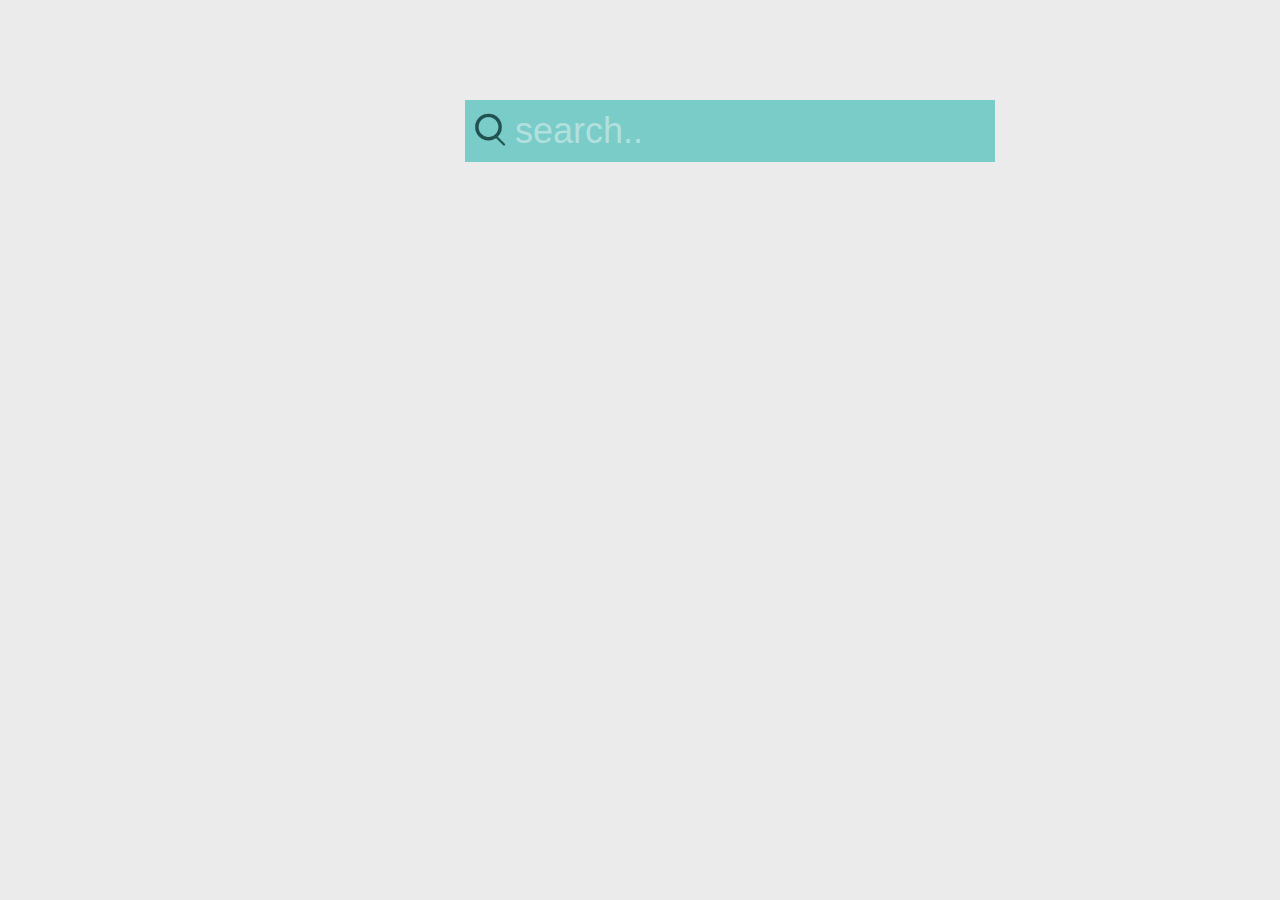
<file: search.html>
<!DOCTYPE html>
<html>
    <head>
        <link rel="stylesheet" href="css/search.css" type="text/css">
        <script src="lib/d3/jquery-1.11.3.min.js"></script>
    </head>

    <form class="searchbox" action="#" onsubmit="handle()">
        <input type="search" id="gettext" placeholder="search.." />
        <ul class="suggestions">
            <li><a href="#" onclick="fill1()">Laura Laato</a></li>
            <li><a href="#" onclick="fill2()">Jose Alfredo Arreolalizarraga</a></li>
            <li><a href="#" onclick="fill3()">H Q Hou</a></li>
            <li><a href="#" onclick="fill4()">J F Philippe</a></li>
        </ul>
    </form>

    <script>
    function fill1(e){
        $("#gettext").val("Laura Laato");
        handle();
        return false; //Otherwise the form will be submitted
    };
        function fill2(e){
        $("#gettext").val("Jose Alfredo Arreolalizarraga");
        handle();
        return false; //Otherwise the form will be submitted
    };
        function fill3(e){
        handle();
        $("#gettext").val("H Q Hou");
        return false; //Otherwise the form will be submitted
    };
        function fill4(e){
        handle();
        $("#gettext").val("J F Philippe");
        return false; //Otherwise the form will be submitted
    };
    function handle(e){
        setTimeout(function () {
            window.location.href = "../index.html?name="+$("#gettext").val();
            return false; //Otherwise the form will be submitted
        }, 100);
    };
    </script>
</html>
</file>
<file: css/search.css>
body{
/*changing background color*/
    background-color:#ebebeb;
}
.searchbox{
/*definint width of form element*/
    width:350px;
/*centering the form element*/
    margin:100px auto;
}
input[type="search"]{
    padding:10px 15px 10px 50px;
    font-size:36px;
    color:#1f5350;
/*removing boder from search box*/
    border:none;
/*defining background image as a search symbol*/
    background-image:url([data-uri]);
    background-repeat:no-repeat;
/*background-size*/
-webkit-background-size:35px 35px;
   -moz-background-size:35px 35px;
     -o-background-size:35px 35px;
        background-size:35px 35px;
/*positioning background image*/
    background-position:8px 12px;
/*changing background color form white*/
    background-color:#7accc8;
}
/*now using placeholder property to change color of placholder text and making it consitent accross the browser by use of prefix*/
input[type="search"]::-webkit-input-placeholder{
    color:#b1e0de;
}
input[type="search"]:-moz-placeholder { /* Firefox 18- */
   color: #b1e0de;
}
input[type="search"]::-moz-placeholder {  /* Firefox 19+ */
   color: #b1e0de;
}
input[type="search"]:-ms-input-placeholder {  /* interner explorer*/
   color: #b1e0de;
}
a{
    display:block;
/*removing underlines from anchor element*/
    text-decoration:none; 
    color:#1f5350;
    font-size:30px;
    background-color:#ace5e2;
    padding:10px;
}
ul{
/*removing predefined bullet points from list*/
    list-style:none;
/*removing padding from list items*/
    padding:0;
     width:465px;
}
ul li{
    margin-bottom:10px;
}
/*adding effect when the mouse is hovered over list item*/
.searchbox ul li a:hover{
    color:#b23b61;
    background:#ecd1da;
}
/*moving it slightly toware right when hovered*/
.searchbox ul li:hover{
/*transform*/
-webkit-transform:translateX(20px);
   -moz-transform:translateX(20px);
    -ms-transform:translateX(20px);
     -o-transform:translateX(20px);
        transform:translateX(20px);
}
/*now first we will hide the suggestion list*/
.suggestions li{
    overflow:hidden;
    height:0;
    -webkit-transition:all 0.3s ease-in-out;
   -moz-transition:all 0.3s ease-in-out;
     -o-transition:all 0.3s ease-in-out;
        transition:all 0.3s ease-in-out;
}
/*and make the suggestion reappear when user focus on search field*/
input[type="search"]:focus + .suggestions li{
    height:63px;
}

.byline{
  text-align:center;
  font-size:18px;
}
.byline a{
  text-decoration:none;
  color: #1f5350;
}
</file>
